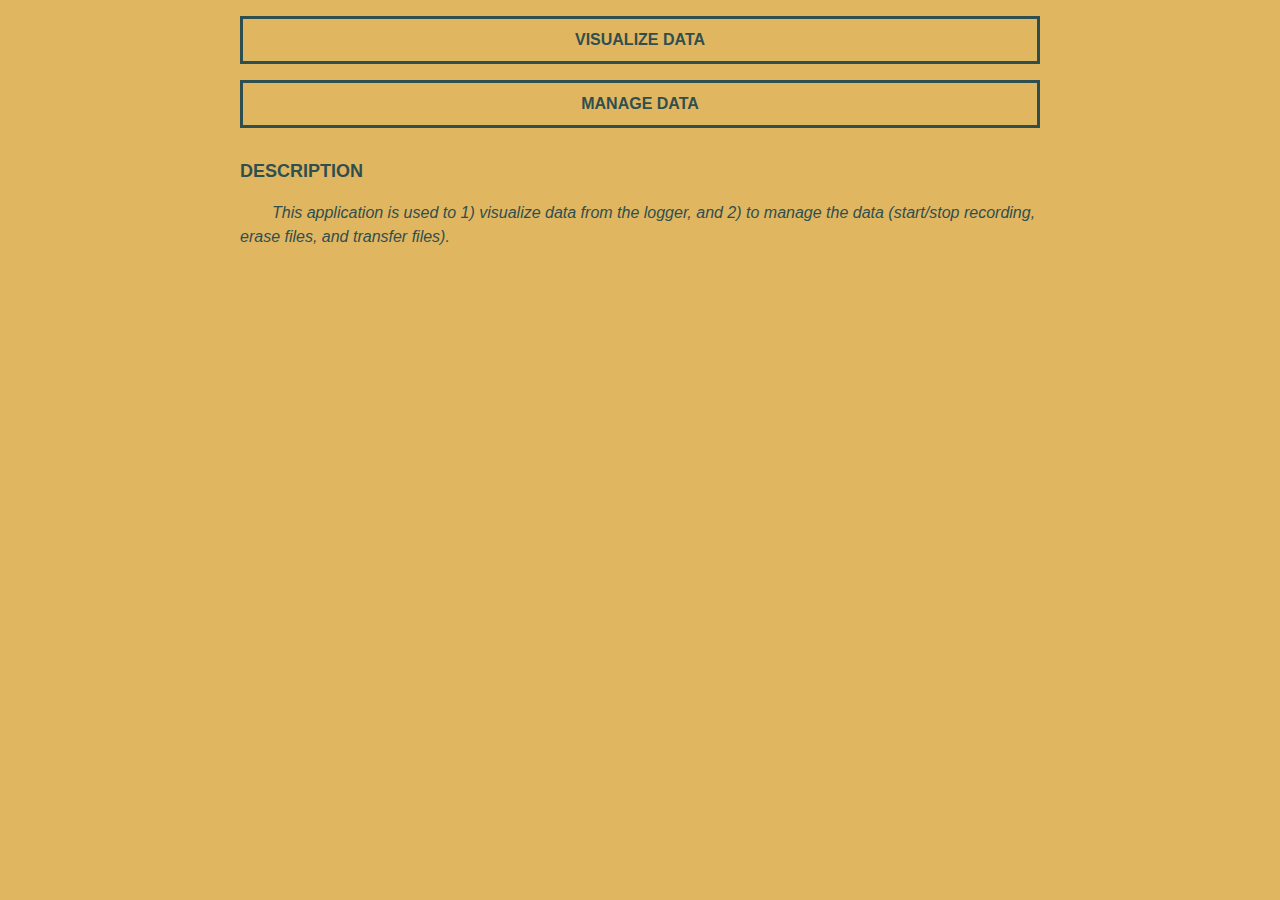
<file: index.html>
<!doctype html>

<html lang="en">
<head>
    <meta charset="utf-8">

    <title>DIV datalogger</title>
    <meta name="description" content="DIV datalogger homepage">
    <meta name="author" content="Christian-Nils Åkerberg Boda">

    <link rel="stylesheet" href="css/styles.css">
    <div> 
        <a href="visualize-lidar.html" class="button"><span class="centerer"></span><span class='centered'>Visualize Data</span></a>
        <a href="manage.html" class="button"><span class="centerer"></span><span class='centered'>Manage Data</span></a>
    </div>
    <div>
    <h1>Description</h1>
        <p>This application is used to 1) visualize data from the logger, and 2) to manage the data (start/stop recording, erase files, and transfer files).
        </p>
    </div>
</head>

<body>
  <!--<script src="js/scripts.js"></script>-->
</body>
</html>
</file>
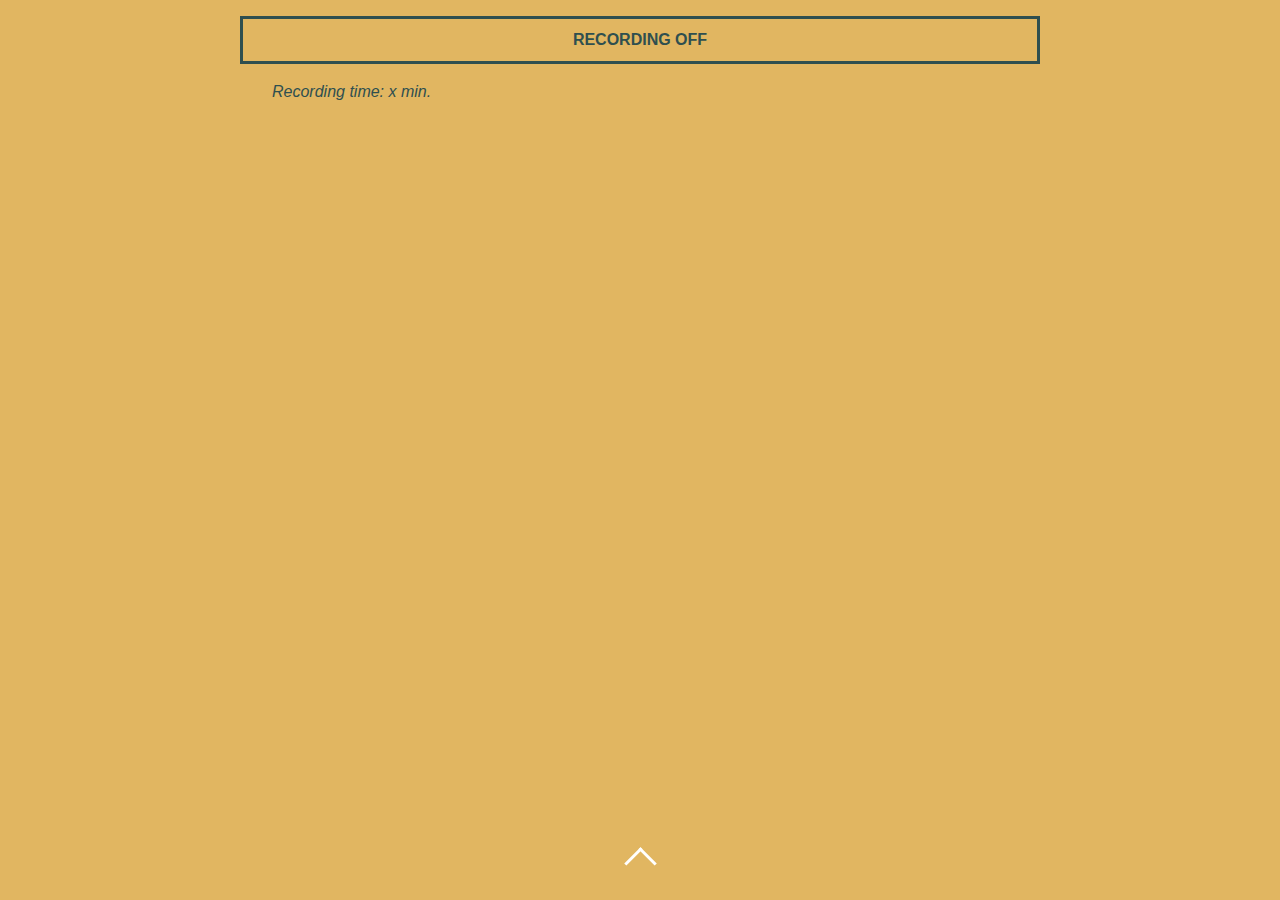
<file: manage.html>
<!doctype html>

<html lang="en">
<head>
    <meta charset="utf-8">

    <title>DIV datalogger</title>
    <meta name="description" content="DIV datalogger data manager">
    <meta name="author" content="Christian-Nils Åkerberg Boda">

    <link rel="stylesheet" href="css/styles.css">
    <div>
        <a id="recordButton" class="button recordOff"><span class="centerer"></span><span class='centered'>Recording off</span></a>
        <p>Recording time: <span id="recordingTime">x</span> min.</p>
      </div>
      <div id="navigation">
        <a href="index.html"><div style="width: 100%"><i class="arrow up"></i></div></a>
      </div>
</head>

<body>
  <script src="js/manage.js"></script>
</body>
</html>
</file>
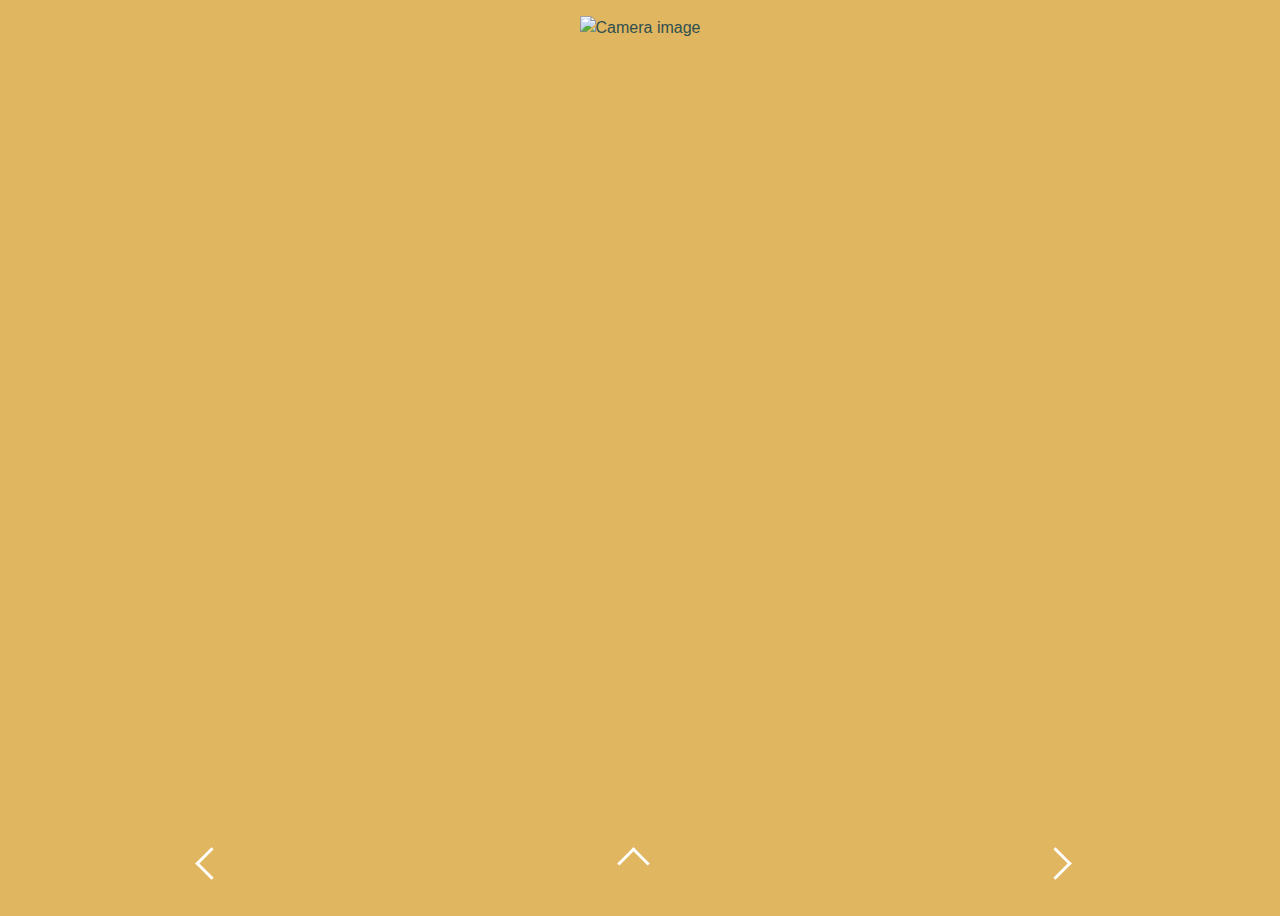
<file: visualize-camera.html>
<!doctype html>

<html lang="en">
<head>

  <meta charset="utf-8">

  <title>DIV datalogger</title>
  <meta name="description" content="DIV datalogger visualization">
  <meta name="author" content="Christian-Nils Åkerberg Boda">

  <link rel="stylesheet" href="css/styles.css">

</head>

<body>
  <div id="sensorDisplay">
	<center>
		<img id="cameraImg" alt="Camera image">
	</center>
  </div>

  <div id="navigation">
    <a href="visualize-imu.html"><div><i class="arrow left"></i></div></a><a href="index.html"><div><i class="arrow up"></i></div></a><a href="visualize-lidar.html"><div><i class="arrow right"></i></div></a>
  </div>
  <script src="js/roslib.min.js"></script>
  <script src="./js/ros.js"></script>
  <script src="./js/sensor-camera.js"></script>
</body>

</html>
</file>
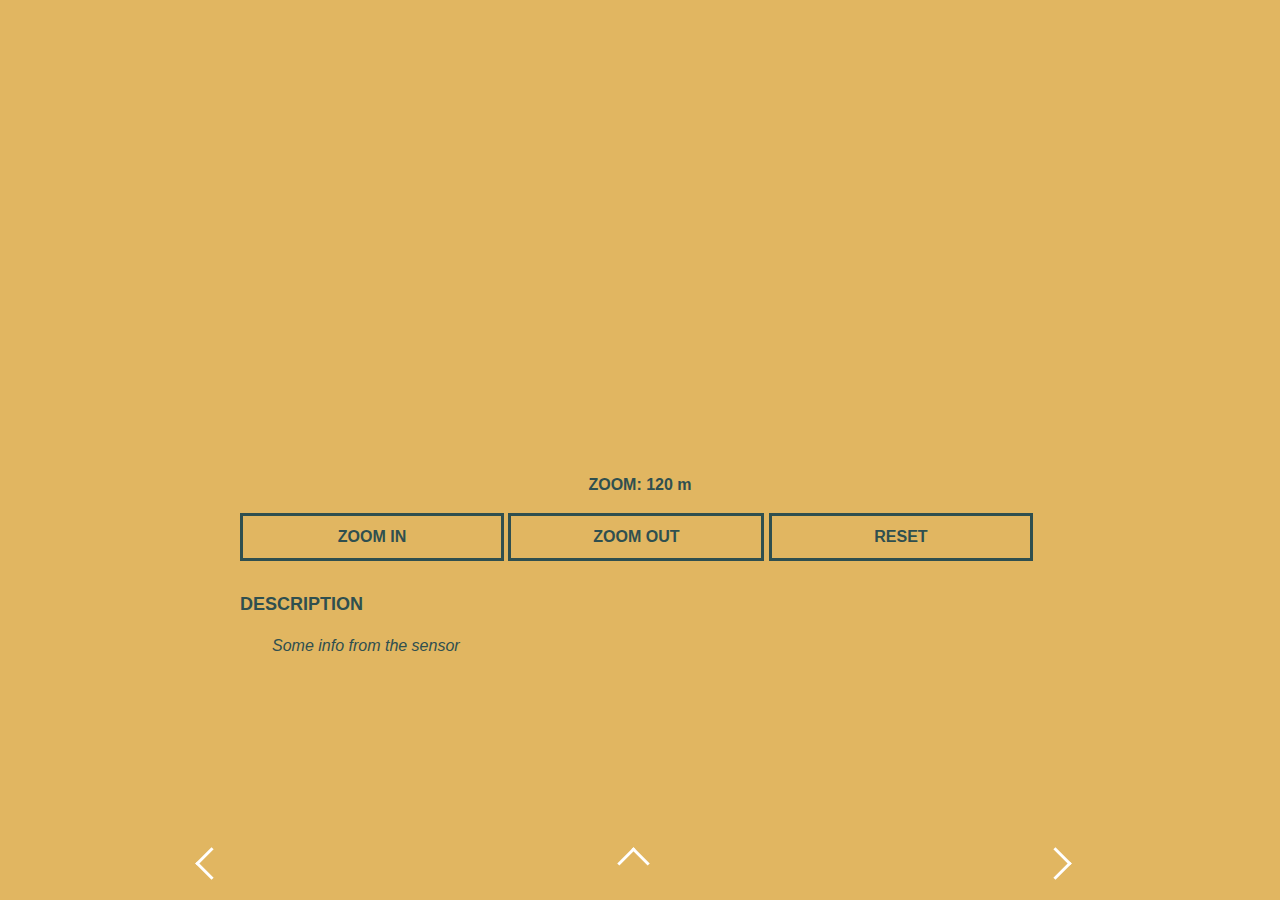
<file: visualize-lidar.html>
<!doctype html>

<html lang="en">
<head>
    
    <meta charset="utf-8">

    <title>DIV datalogger</title>
    <meta name="description" content="DIV datalogger visualization">
    <meta name="author" content="Christian-Nils Åkerberg Boda">

    <link rel="stylesheet" href="css/styles.css">
   
</head>

<body>
     <canvas id="sensorDisplay"> 
    </canvas>
    <div style="text-align: center; font-weight: bold">ZOOM: <span id="zoomValue">120</span> m</div>
    <a id="zoomIn" class="button" style="width: 33%;"><span class="centerer"></span><span class="centered">Zoom in</span></a>
        <a id="zoomOut" class="button" style="width: 32%;"><span class="centerer"></span><span class="centered">Zoom out</span></a>
        <a id="resetZoom" class="button" style="width: 33%;"><span class="centerer"></span><span class="centered">Reset</span></a>
    <div id="description">
        
    <h1>Description</h1>
        <p>
        Some info from the sensor
        </p>
    </div>
    <div id="navigation">
        <div><i class="arrow left"></i></div><a href="index.html"><div><i class="arrow up"></i></div></a><a href="visualize-imu.html"><div><i class="arrow right"></i></div></a>
    </div>
	<script src="./js/roslib.min.js"></script>
    <script src="./js/sensor-lidar.js"></script>
</body>
    
</html>
</file>
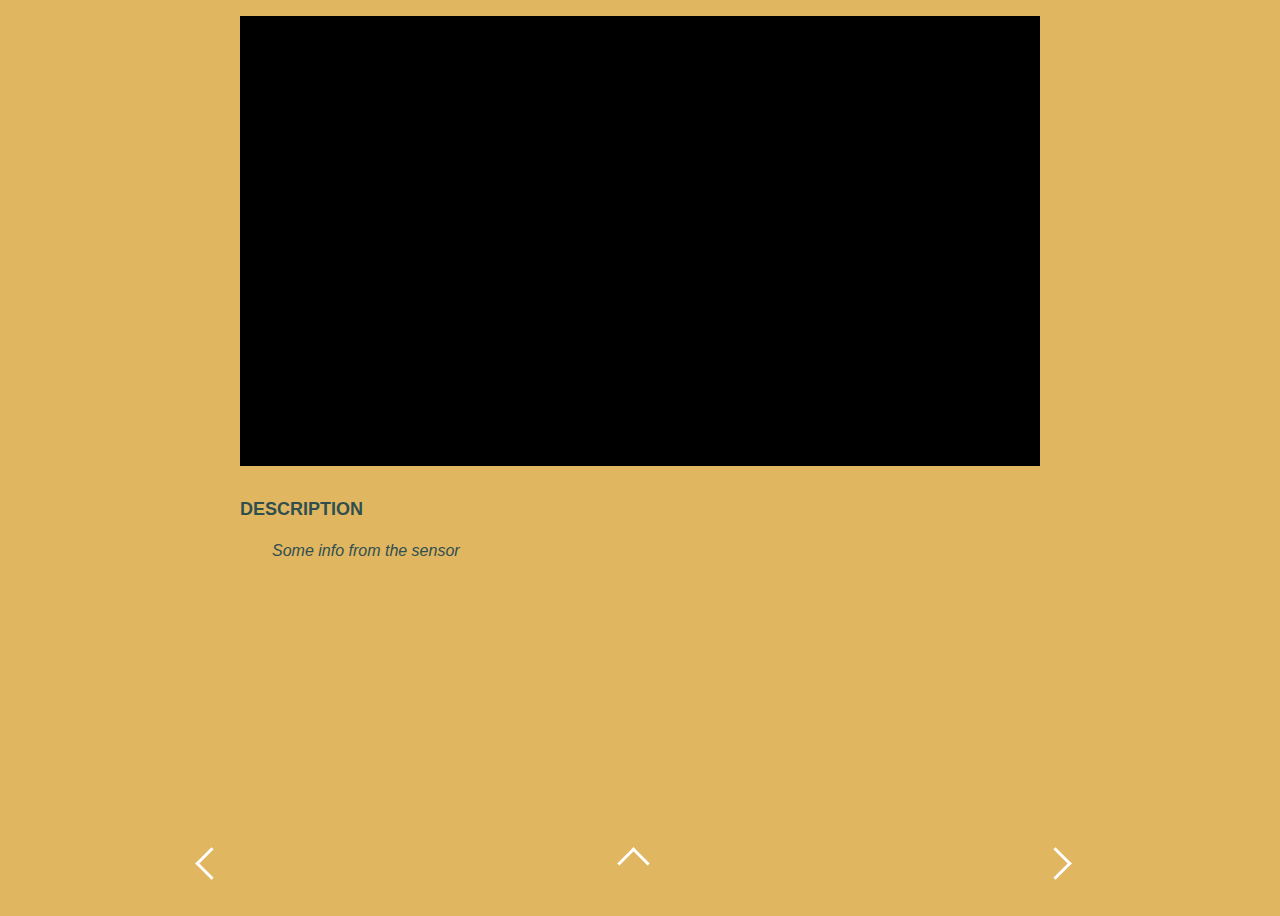
<file: datalogger/visualize-imu.html>
<!doctype html>

<html lang="en">
<head>
    
    <meta charset="utf-8">

    <title>DIV datalogger</title>
    <meta name="description" content="DIV datalogger visualization">
    <meta name="author" content="Christian-Nils Åkerberg Boda">

    <link rel="stylesheet" href="css/styles.css">
   
</head>

<body>
     <div id="sensorDisplay"> 
        
    </div>
    <div id="description">
    <h1>Description</h1>
        <p>
        Some info from the sensor
        </p>
    </div>
    <div id="navigation">
        <a href="visualize-lidar.html"><div><i class="arrow left"></i></div></a><a href="index.html"><div><i class="arrow up"></i></div></a><div><i class="arrow right"></i></div>
    </div>
<script src="js/roslib.min.js"></script>
    	<script src="js/three.min.js"></script>

		<script src="js/renderers/Projector.js"></script>
		<script src="js/renderers/CanvasRenderer.js"></script>

        <script src="./js/sensor-imu.js"></script>
</body>
    
</html>
</file>
<file: css/styles.css>
html {
    width: 100%;
    height: 100%;
    overflow: hidden;
}
body {
    background: #E1B661;
    font-family: "Helvetica Neue", Helvetica, Arial, sans-serif;
    font-size: 16px;
    line-height: 1.5;
    margin: 0 auto;
    height: 100%;
    max-width: 800px;
    color: darkslategrey;
}

h1 {
    padding-top: 1em;
    text-transform: uppercase;
    font-size: 18px;
}

p {
    font-style: italic;
    text-indent: 2em;
}

div {
    position: relative;
}

a.button {
    cursor: pointer;
    color: darkslategrey;
    background: #E1B661;
    margin-top: 1em;
    width: 100%;
    height: 3em;
    font-weight: bold;
    text-transform: uppercase;
    text-align: center;
    display: inline-block;
    border-style: solid;
    box-sizing: border-box;
}

.centered
{
    vertical-align: middle;
    display: inline-block;
}
.centerer
{
    display: inline-block;
    height: 100%;
    vertical-align: middle;
}
a.button:hover {
    background: #FFD787;
}

#sensorDisplay {

    margin: 0 auto;
    margin-top: 1em;
    height: 50%;
    width: 100%;
}

#navigation {
    height: 3em;
    padding: 0px;
    position:absolute;
    bottom: 0px;
    left: 0px;
    width: 100%;
}
#navigation div {
    padding: 0px;
    display: inline-block;
    height: 100%;
    width: 33%;
    text-align: center;
}

i {
    border: solid white;
    border-width: 0 3px 3px 0;
    display: inline-block;
    padding: 10px;
}

.right {
    transform: rotate(-45deg);
    -webkit-transform: rotate(-45deg);
}

.left {
    transform: rotate(135deg);
    -webkit-transform: rotate(135deg);
}

.up {
    transform: rotate(-135deg);
    -webkit-transform: rotate(-135deg);
}

.down {
    transform: rotate(45deg);
    -webkit-transform: rotate(45deg);
}

a.recordOn {
    color: white;
    background : lightgreen;
}
</file>
<file: datalogger/css/styles.css>
html {
    width: 100%;
    height: 100%;
    overflow: hidden;
}
body {
    background: #E1B661;
    font-family: "Helvetica Neue", Helvetica, Arial, sans-serif;
    font-size: 16px;
    line-height: 1.5;
    margin: 0 auto;
    height: 100%;
    max-width: 800px;
    color: darkslategrey;
}

h1 {
    padding-top: 1em;
    text-transform: uppercase;
    font-size: 18px;
}

p {
    font-style: italic;
    text-indent: 2em;
}

div {
    position: relative;
}

a.button {
    cursor: pointer;
    color: darkslategrey;
    background: #E1B661;
    margin-top: 1em;
    width: 100%;
    height: 3em;
    font-weight: bold;
    text-transform: uppercase;
    text-align: center;
    display: inline-block;
    border-style: solid;
    box-sizing: border-box;
}

.centered
{
    vertical-align: middle;
    display: inline-block;
}
.centerer
{
    display: inline-block;
    height: 100%;
    vertical-align: middle;
}
a.button:hover {
    background: #FFD787;
}

#sensorDisplay {

    margin: 0 auto;
    margin-top: 1em;
    height: 50%;
    width: 100%;
}

#navigation {
    height: 3em;
    padding: 0px;
    position:absolute;
    bottom: 0px;
    left: 0px;
    width: 100%;
}
#navigation div {
    padding: 0px;
    display: inline-block;
    height: 100%;
    width: 33%;
    text-align: center;
}

i {
    border: solid white;
    border-width: 0 3px 3px 0;
    display: inline-block;
    padding: 10px;
}

.right {
    transform: rotate(-45deg);
    -webkit-transform: rotate(-45deg);
}

.left {
    transform: rotate(135deg);
    -webkit-transform: rotate(135deg);
}

.up {
    transform: rotate(-135deg);
    -webkit-transform: rotate(-135deg);
}

.down {
    transform: rotate(45deg);
    -webkit-transform: rotate(45deg);
}

a.recordOn {
    color: white;
    background : lightgreen;
}
</file>
